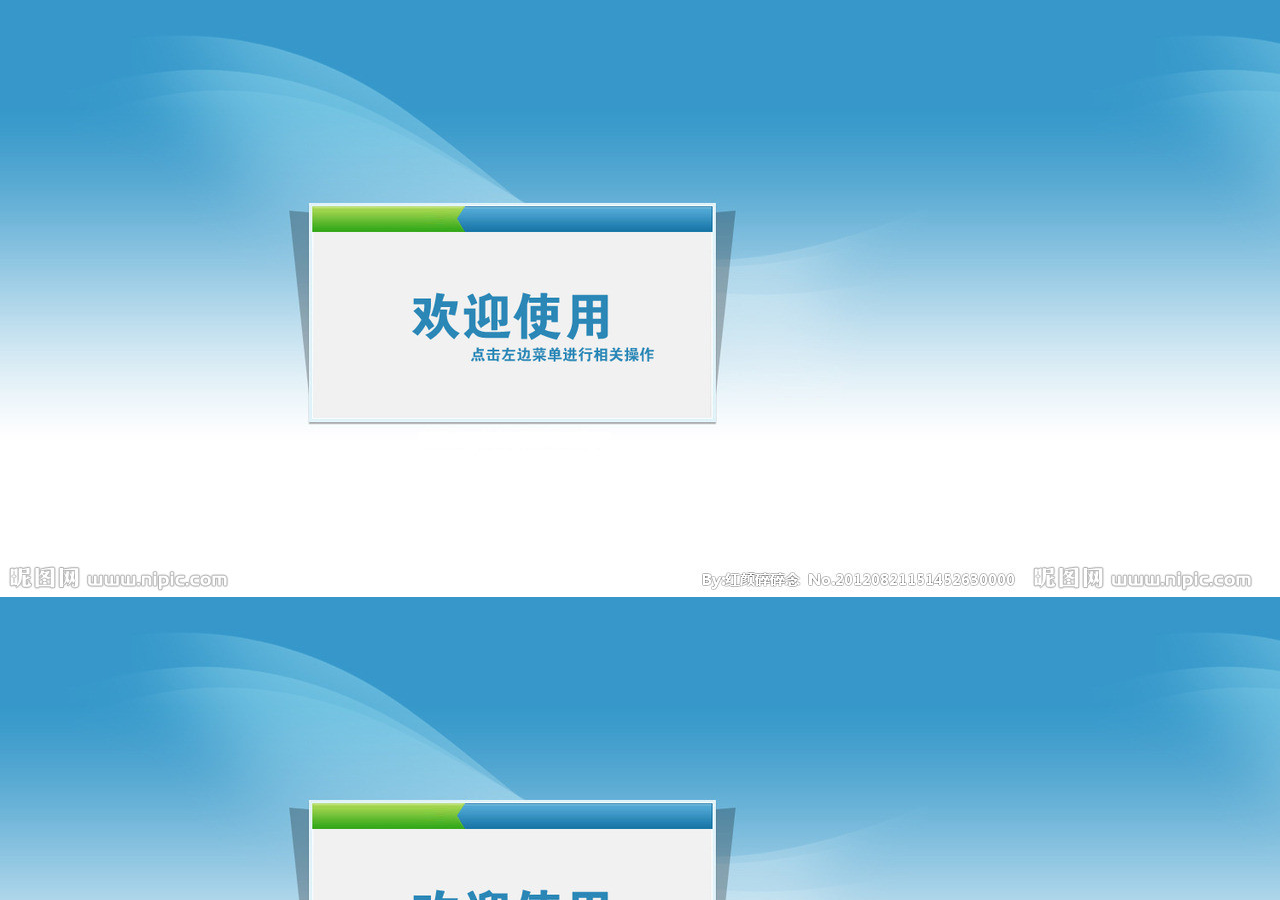
<file: WebRoot/main1.html>
<!DOCTYPE html PUBLIC "-//W3C//DTD XHTML 1.0 Transitional//EN" "http://www.w3.org/TR/xhtml1/DTD/xhtml1-transitional.dtd">
<html xmlns="http://www.w3.org/1999/xhtml">
<head>
<meta http-equiv="Content-Type" content="text/html; charset=utf-8" />
<title>简单漂亮的后台管理界面模板 - 源码之家</title>
<link href="images/style.css" rel="stylesheet" type="text/css" />
<style type="text/css">
body {
	background-image: url(img/back.jpg);  
}
</style>
</head>

<body>

</body>
</html>
</file>
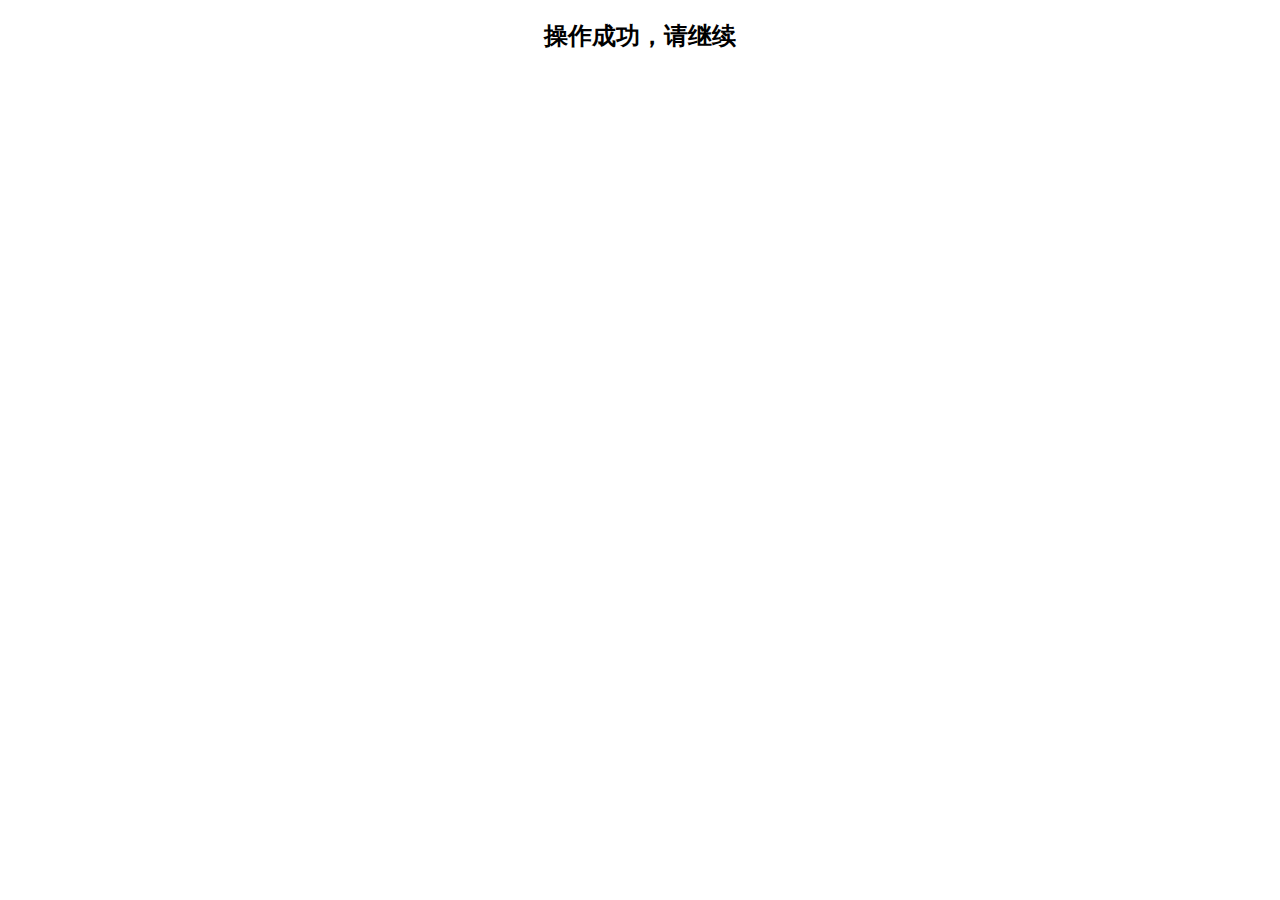
<file: WebRoot/success.html>
<!DOCTYPE html>
<html>
  <head>
    <title>success.html</title>
	
    <meta http-equiv="keywords" content="keyword1,keyword2,keyword3">
    <meta http-equiv="description" content="this is my page">
    <meta http-equiv="content-type" content="text/html; charset=UTF-8">
    
    <!--<link rel="stylesheet" type="text/css" href="./styles.css">-->

  </head>
  
  <body>
    <center>
    <h2>操作成功，请继续</h2></center> <br>
  </body>
</html>
</file>
<file: WebRoot/images/style.css>
﻿/*@import "menu.css";*/
/** 清除内外边距  */
body, h1, h2, h3, h4, h5, h6, hr, p,
blockquote, /* structural elements 结构元素 */
dl, dt, dd, ul, ol, li, /* list elements 列表元素 */
pre, /* text formatting elements 文本格式元素 */
form, fieldset, legend, button, input, textarea, /* form elements 表单元素 */
th, td, /* table elements 表格元素 */
img/* img elements 图片元素 */{
border:medium none;
margin: 0;
padding: 0;
}
/** 设置默认字体 **/
body,button, input, select, textarea {
font: 12px/1.5 '宋体',tahoma, Srial, helvetica, sans-serif; }
h1, h2, h3, h4, h5, h6 { font-size: 100%; }
em{font-style:normal;}
/** 重置列表元素 **/
ul, ol { list-style: none; }
/** 重置超链接元素 **/
a { text-decoration: none; color:#00F;}
a:hover { text-decoration: underline; color:#3363a7; }
/** 重置图片元素 **/
img{ border:0px;}
/** 重置表格元素 **/
table { border-collapse: collapse; border-spacing: 0; }

/*清除浮动*/
.clear{
	height:0px;
	line-height:0px;
	font-size:0px;
	clear:both;
	}
.fleft{ float:left}
.fright{ float:right}
#wrap{ width:100%;}
#header{ height:78px; background:url(index-header-bg.gif) repeat-x;}
.logo{ width:362px; height:51px; background:url(index-logo.gif);}
.logout{ width:23px; height:24px; background:url(index-logout.png); margin-top:14px;}
.nav ul{ height:51px; overflow:hidden; color:#effaff}
.nav li{ float:left; padding-top:27px; width:93px; height:51px; background:url(index-nav-bg.png); text-align:center;}
.nav li:hover{ background-position:0 -52px;}
.nav .first{ background:url(index-nav-firstbg.png);}
.nav .first:hover{ background-position:0 -52px;}

.nav-left{ width:34px; height:51px; background:url(index-nav-left.png);}
.nav-right{ width:34px; height:51px; background:url(index-nav-right.png);}
.subnav{ height:27px; background:url(index-subnav-bg.gif)}
.subnav .subnavLeft{ width:17px; height:27px; background:url(index-subnav-left.gif)}
.subnav .subnavRight{ width:17px; height:27px; background:url(index-subnav-right.gif)}
.menu{ width:168px; height:495px; background:#e6f4fa; color:#075587; margin-left:5px;}
.menu ul{ width:168px;}
.menu ul li{ width:168px; background:url(index-menu-bg.gif) no-repeat; text-align:center}
.menu ul li a{ height:26px; line-height:26px; color:#075587}
.menu ul li a:hover{ height:26px; line-height:26px; color:#075587; text-decoration:none; margin-left:10px;}
.menu .subMenuTitle{ background:url(index-menu-title.gif); text-align:center; height:27px; line-height:26px; color:#fff}
.menu ul li ul{ width:168px;}
.menu ul li ul li{ background:url(index-submenu-bg.gif);}



.sidebar{ width:5px; height:500px;}
.sidebar .btn{ width:5px; height:39px; background:url(sidebar-on.gif); margin-top:200px;}
.sidebar .btn:hover{ background-position:0 -39px;}
.page{ width:100%; height:500px; background:#198bc9}
.page iframe{ margin:0 auto;}
#content .space{ height:5px; font-size:0px; background:#198bc9}
#footer{ width:100%; height:26px; line-height:26px; background:url(index-footer-bg.gif);}


.pageTitle{ height:27px; line-height:27px; color:#075587; background:url(page-pageTitle-bg.gif); }
.pageTitle span{ margin-left:10px;}
.pageButton{ height:50px;}


.pageColumn{ background:url(page-bg.gif) repeat-x; padding:5px;}
.pageColumn table{ width:100%}
.pageColumn thead{ border:1px solid #bfd8e0; color:#075587; background:url(page-thead-bg.gif);}
.pageColumn thead th{ border-left:1px solid #c5dbe2; text-align:center; height:28px;}
.pageColumn tbody tr{ border:1px solid #bfd8e0; height:28px;}
.pageColumn tbody .trLight{ background:#f9fcfd}
.pageColumn tbody .checkBox{ background:#f1f7f9; border:1px solid #bfd8e0; text-align:center}
.pageColumn tbody td{ text-align:center;}
/* .pageColumn */
</file>
